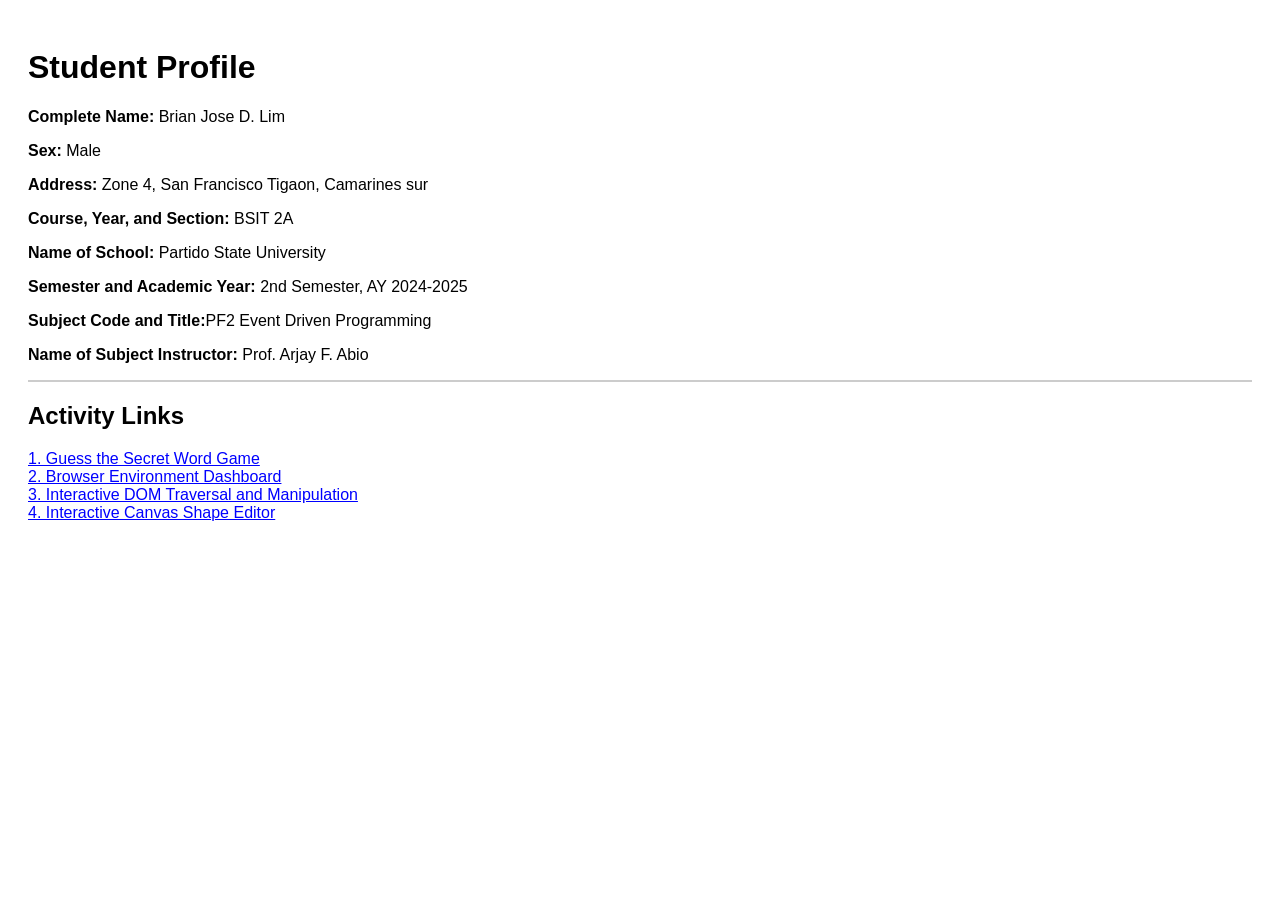
<file: index.html>
<!DOCTYPE html>
<html lang="en">
<head>
  <meta charset="UTF-8" />
  <meta name="viewport" content="width=device-width, initial-scale=1.0"/>
  <title>Student Homepage</title>
  <style>
    body {
      font-family: Arial, sans-serif;
      padding: 20px;
    }
    header {
      border-bottom: 2px solid #ccc;
      margin-bottom: 20px;
    }
    ul {
      list-style: none;
      padding: 0;
    }
    a {
      color: blue;
      text-decoration: underline;
    }
  </style>
</head>
<body>
  <header>
    <h1>Student Profile</h1>
    <p><strong>Complete Name:</strong> Brian Jose D. Lim</p>
    <p><strong>Sex:</strong> Male</p>
    <p><strong>Address:</strong> Zone 4, San Francisco Tigaon, Camarines sur</p>
    <p><strong>Course, Year, and Section:</strong> BSIT 2A</p>
    <p><strong>Name of School:</strong> Partido State University</p>
    <p><strong>Semester and Academic Year:</strong> 2nd Semester, AY 2024-2025</p>
    <p><strong>Subject Code and Title:</strong>PF2 Event Driven Programming</p>
    <p><strong>Name of Subject Instructor:</strong>  Prof. Arjay F. Abio</p>
  </header>

  <section>
    <h2>Activity Links</h2>
    <ul>
      <li><a href="guess the game.html">1. Guess the Secret Word Game</a></li>
      <li><a href="browser_dashboard.html">2. Browser Environment Dashboard</a></li>
      <li><a href="indexx.html">3. Interactive DOM Traversal and Manipulation</a></li>
      <li><a href="circle.html">4. Interactive Canvas Shape Editor</a></li>
    </ul>
  </section>
</body>
</html>
</file>
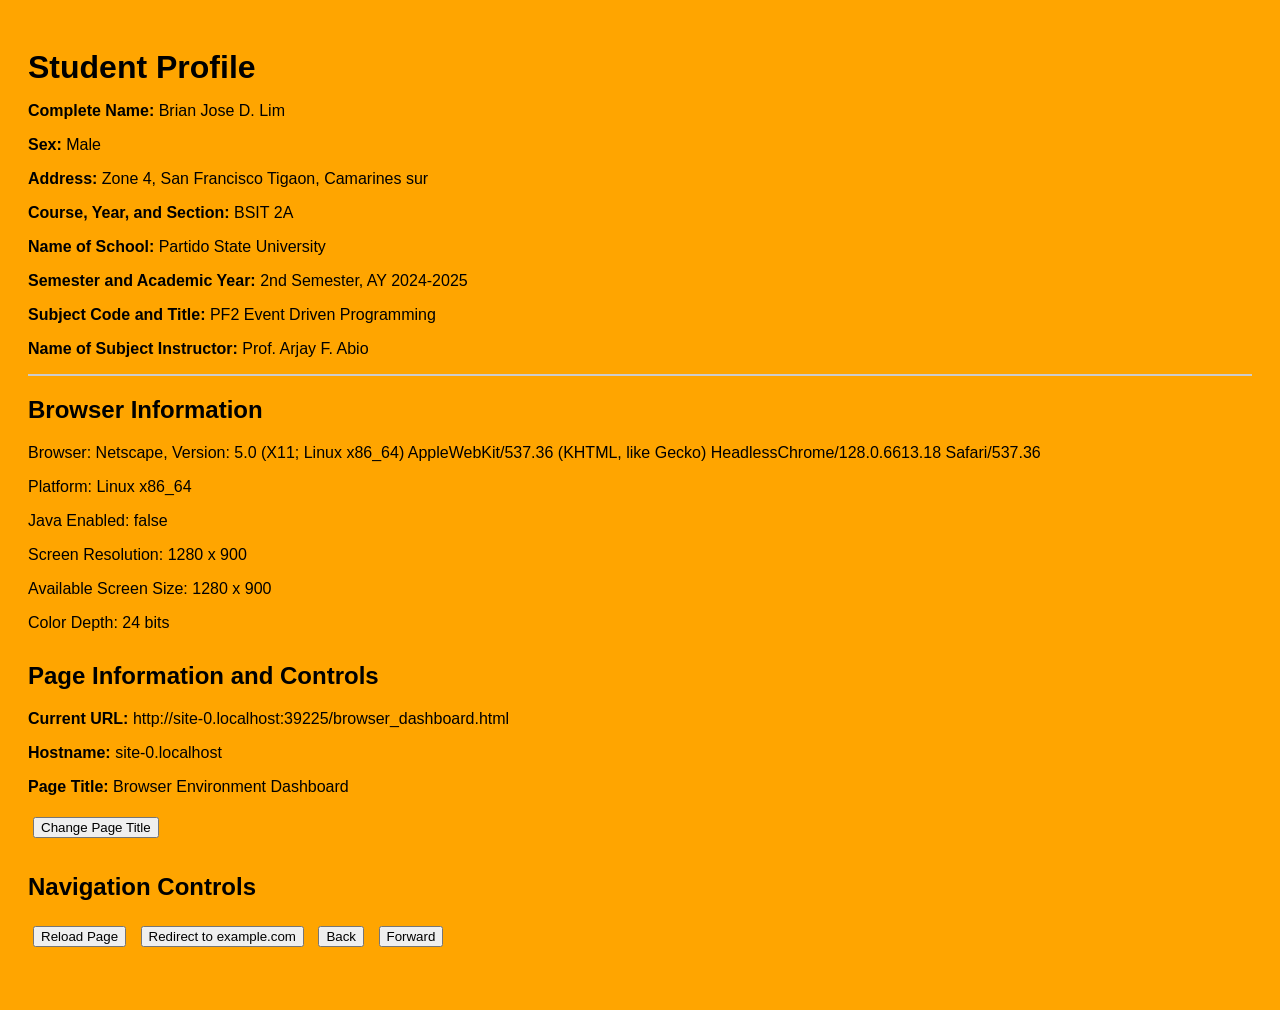
<file: browser_dashboard.html>
<!--
README:
This is the Browser Environment Dashboard which provides a control panel to monitor and interact with the browser environment. 
It uses JavaScript browser objects like navigator, screen, document, location, window, and history to:
- Display browser and screen information
- Update and view page metadata
- Navigate through history
- Change background color dynamically based on screen width
-->

<!DOCTYPE html>
<html lang="en">
<head>
  <meta charset="UTF-8" />
  <meta name="viewport" content="width=device-width, initial-scale=1.0"/>
  <title>Browser Environment Dashboard</title>
  <style>
    body {
      font-family: Arial, sans-serif;
      padding: 20px;
      transition: background-color 0.3s;
    }
    header {
      border-bottom: 2px solid #ccc;
      margin-bottom: 20px;
    }
    header h1 {
      margin-bottom: 0;
    }
    section {
      margin-bottom: 30px;
    }
    button {
      margin: 5px;
    }
  </style>
</head>
<body>
  <header>
    <h1>Student Profile</h1>
    <p><strong>Complete Name:</strong> Brian Jose D. Lim</p>
    <p><strong>Sex:</strong> Male</p>
    <p><strong>Address:</strong> Zone 4, San Francisco Tigaon, Camarines sur</p>
    <p><strong>Course, Year, and Section:</strong> BSIT 2A</p>
    <p><strong>Name of School:</strong>  Partido State University</p>
    <p><strong>Semester and Academic Year:</strong> 2nd Semester, AY 2024-2025</p>
    <p><strong>Subject Code and Title:</strong> PF2 Event Driven Programming</p>
    <p><strong>Name of Subject Instructor:</strong> Prof. Arjay F. Abio</p>
  </header>

  <section id="browser-info">
    <h2>Browser Information</h2>
    <p id="browserName"></p>
    <p id="platform"></p>
    <p id="javaEnabled"></p>
    <p id="screenRes"></p>
    <p id="availScreen"></p>
    <p id="colorDepth"></p>
  </section>

  <section id="page-info">
    <h2>Page Information and Controls</h2>
    <p><strong>Current URL:</strong> <span id="url"></span></p>
    <p><strong>Hostname:</strong> <span id="hostname"></span></p>
    <p><strong>Page Title:</strong> <span id="titleText"></span></p>
    <button onclick="changeTitle()">Change Page Title</button>
  </section>

  <section id="navigation-controls">
    <h2>Navigation Controls</h2>
    <button onclick="location.reload()">Reload Page</button>
    <button onclick="location.href='https://www.example.com'">Redirect to example.com</button>
    <button onclick="history.back()">Back</button>
    <button onclick="history.forward()">Forward</button>
  </section>

  <script>
    // Display browser information
    document.getElementById('browserName').textContent = `Browser: ${navigator.appName}, Version: ${navigator.appVersion}`;
    document.getElementById('platform').textContent = `Platform: ${navigator.platform}`;
    document.getElementById('javaEnabled').textContent = `Java Enabled: ${navigator.javaEnabled()}`;
    document.getElementById('screenRes').textContent = `Screen Resolution: ${screen.width} x ${screen.height}`;
    document.getElementById('availScreen').textContent = `Available Screen Size: ${screen.availWidth} x ${screen.availHeight}`;
    document.getElementById('colorDepth').textContent = `Color Depth: ${screen.colorDepth} bits`;

    // Display page info
    document.getElementById('url').textContent = window.location.href;
    document.getElementById('hostname').textContent = window.location.hostname;
    document.getElementById('titleText').textContent = document.title;

    // Change title function
    function changeTitle() {
      const newTitle = prompt("Enter new page title:");
      if (newTitle) {
        document.title = newTitle;
        document.getElementById('titleText').textContent = newTitle;
      }
    }

    // Change background color based on screen width
    function updateBackgroundColor() {
      const width = window.innerWidth;
      if (width < 600) {
        document.body.style.backgroundColor = "blue";
      } else if (width < 992) {
        document.body.style.backgroundColor = "green";
      } else {
        document.body.style.backgroundColor = "orange";
      }
    }

    // Initial call and event listener
    window.addEventListener('resize', updateBackgroundColor);
    window.addEventListener('load', updateBackgroundColor);
  </script>
</body>
</html>
</file>
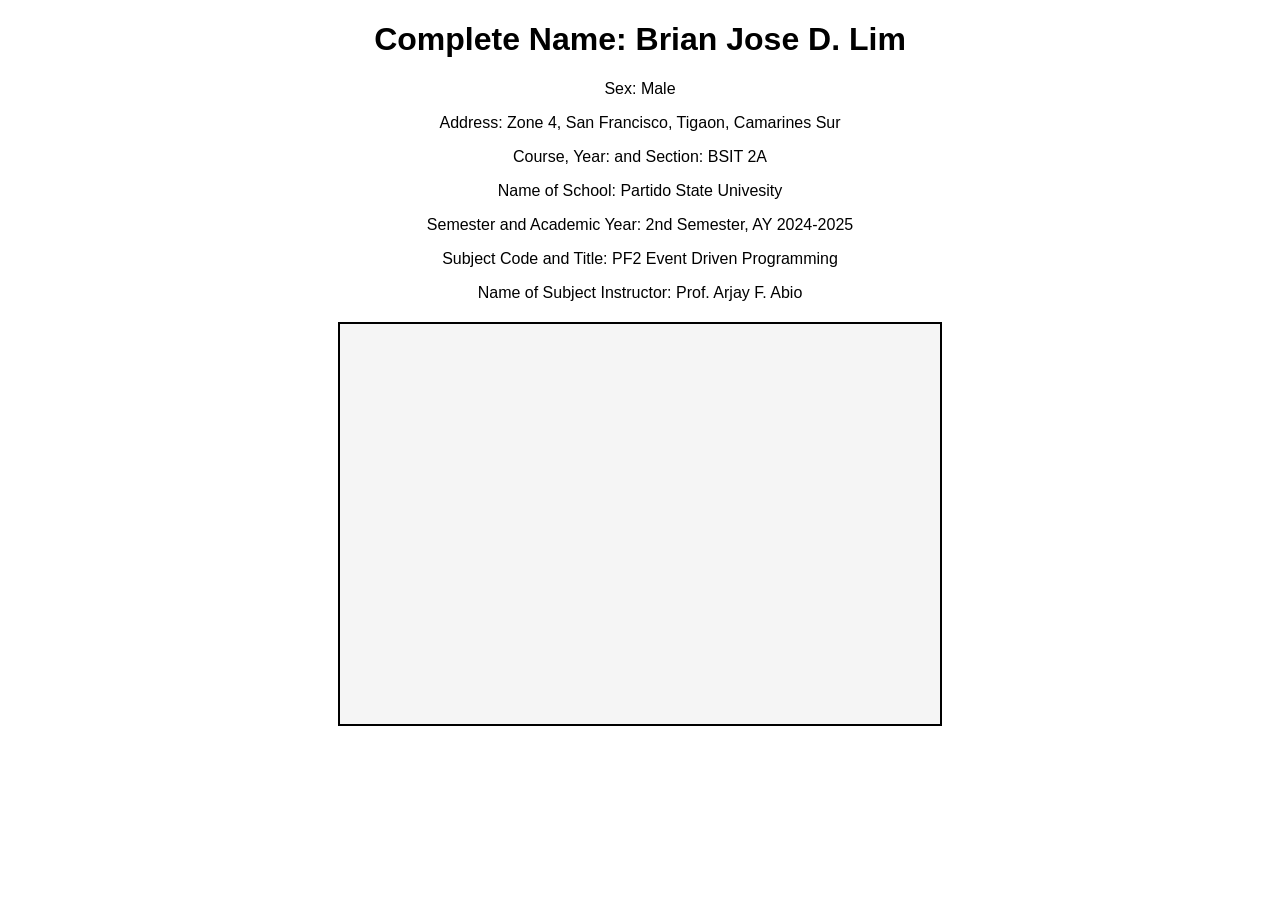
<file: circle.html>
<!DOCTYPE html>
<html lang="en">
<head>
  <meta charset="UTF-8" />
  <meta name="viewport" content="width=device-width, initial-scale=1.0" />
  <title>Canvas Circle Editor</title>
  <link rel="stylesheet" href="style.css" />
</head>
<body>
  <header>
    <h1>Complete Name: Brian Jose D. Lim </h1>
    <p>Sex: Male</p>
    <p>Address: Zone 4, San Francisco, Tigaon, Camarines Sur</p>
    <p>Course, Year: and Section: BSIT 2A</p>
    <p>Name of School: Partido State Univesity</p>
    <p>Semester and Academic Year: 2nd Semester, AY 2024-2025</p>
    <p>Subject Code and Title: PF2 Event Driven Programming</p>
    <p>Name of Subject Instructor: Prof. Arjay F. Abio</p>
  </header>

  <main>
    <canvas id="myCanvas" width="600" height="400"></canvas>
  </main>

  <script src="script.js"></script>
</body>
</html>
</file>
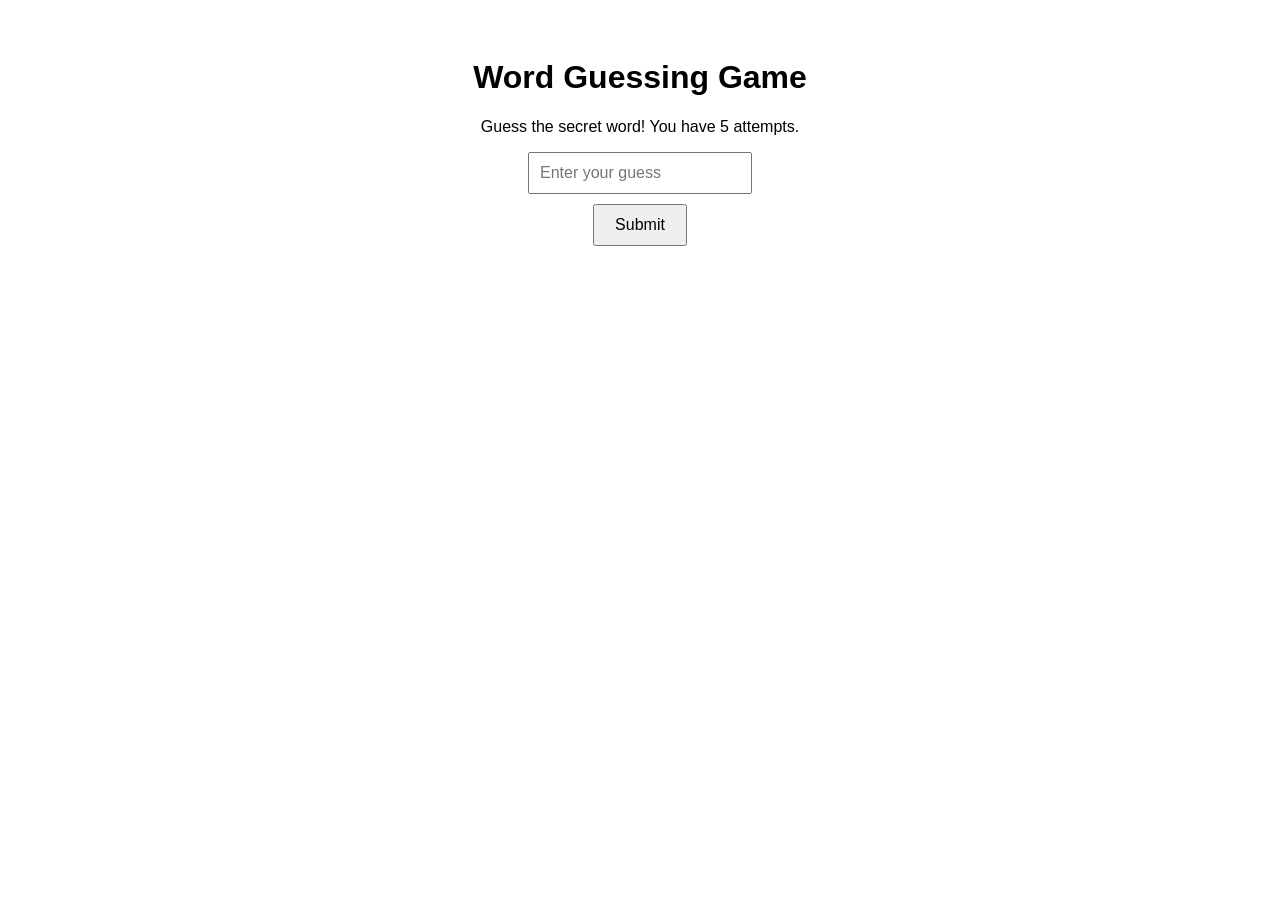
<file: guess the game.html>
<!DOCTYPE html>
<html lang="en">
<head>
  <meta charset="UTF-8">
  <title>Word Guessing Game</title>
  <style>
    body {
      font-family: Arial, sans-serif;
      text-align: center;
      padding: 30px;
    }
    #message, #hint {
      margin-top: 20px;
      font-size: 18px;
      font-weight: bold;
    }
    #guessInput {
      padding: 10px;
      font-size: 16px;
    }
    #submitGuess, #restartGame {
      padding: 10px 20px;
      font-size: 16px;
      margin-top: 10px;
    }
  </style>
</head>
<body>
  <h1>Word Guessing Game</h1>
  <p>Guess the secret word! You have 5 attempts.</p>

  <input type="text" id="guessInput" placeholder="Enter your guess" />
  <br>
  <button id="submitGuess">Submit</button>
  <button id="restartGame" style="display: none;">Restart</button>

  <div id="message"></div>
  <div id="hint"></div> <!-- Hint section added -->

  <script src="script.js"></script>
</body>
</html>
</file>
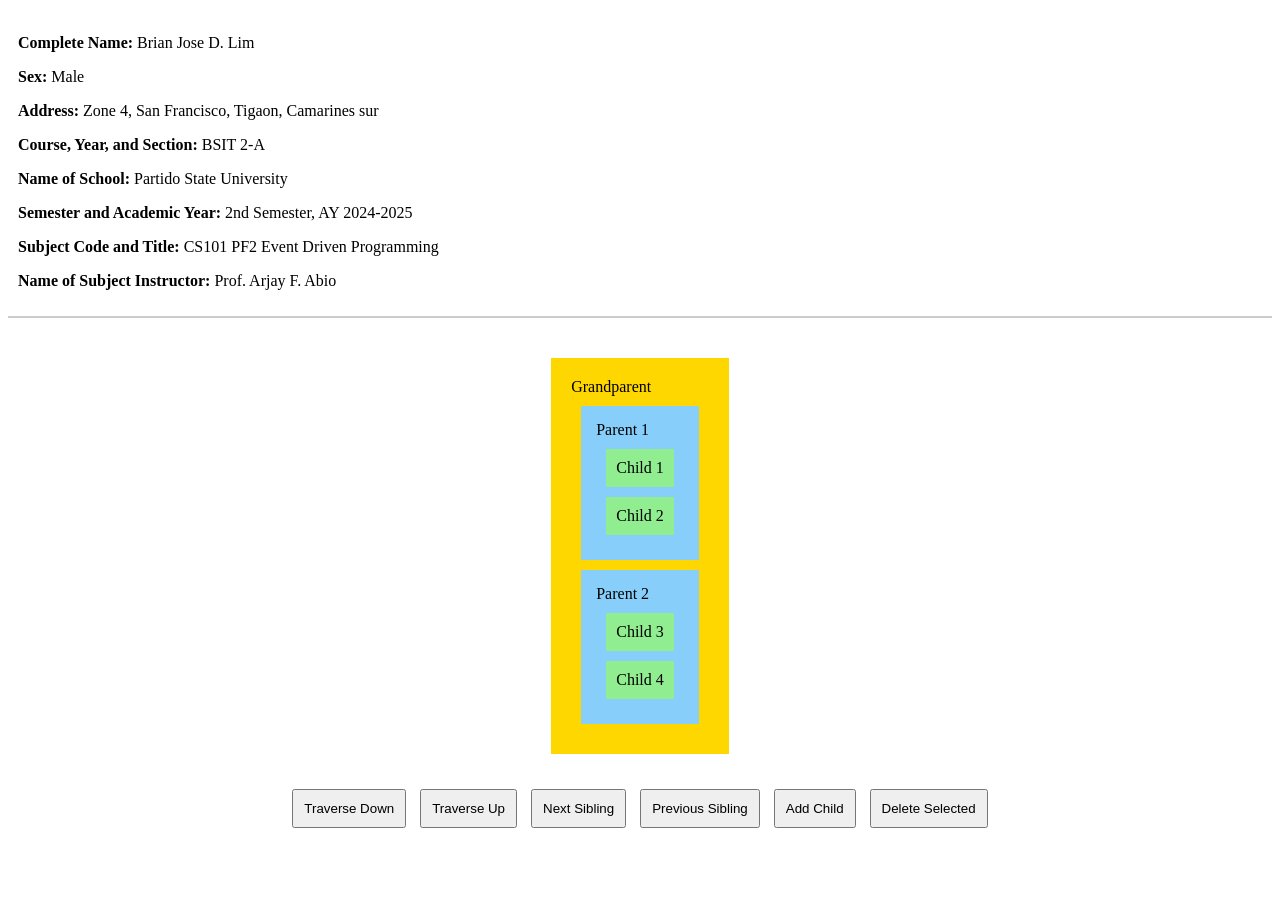
<file: indexx.html>
<!DOCTYPE html>
<html lang="en">
<head>
    <meta charset="UTF-8">
    <meta name="viewport" content="width=device-width, initial-scale=1.0">
    <title>DOM Traversal Application</title>
    <style>
    
        header {
            padding: 10px;
            border-bottom: 2px solid #ccc;
            margin-bottom: 10px;
        }

        #tree-container {
            display: flex;
            flex-direction: column;
            align-items: center;
        }

        #tree {
            display: flex;
            justify-content: center;
            margin-top: 20px;
        }

        .grandparent {
            background-color: #ffd700;
            padding: 20px;
            margin: 10px;
            position: relative;
        }

        .parent {
            background-color: #87cefa;
            padding: 15px;
            margin: 10px;
        }

        .child {
            background-color: #90ee90;
            padding: 10px;
            margin: 10px;
        }

        .highlight {
            border: 3px solid red;
        }

        .controls {
            margin-top: 20px;
            text-align: center;
        }

        .controls button {
            margin: 5px;
            padding: 10px;
            cursor: pointer;
        }
    </style>
</head>
<body>
    <header>
        <p><strong>Complete Name:</strong> Brian Jose D. Lim</p>
        <p><strong>Sex:</strong> Male</p>
        <p><strong>Address:</strong> Zone 4, San Francisco, Tigaon, Camarines sur</p>
        <p><strong>Course, Year, and Section:</strong> BSIT 2-A</p>
        <p><strong>Name of School:</strong> Partido State University</p>
        <p><strong>Semester and Academic Year:</strong> 2nd Semester, AY 2024-2025</p>
        <p><strong>Subject Code and Title:</strong> CS101 PF2 Event Driven Programming</p>
        <p><strong>Name of Subject Instructor:</strong> Prof. Arjay F. Abio</p>
    </header>

    <div id="tree-container">
        <div id="tree">
            <div class="grandparent">Grandparent
                <div class="parent">Parent 1
                    <div class="child">Child 1</div>
                    <div class="child">Child 2</div>
                </div>
                <div class="parent">Parent 2
                    <div class="child">Child 3</div>
                    <div class="child">Child 4</div>
                </div>
            </div>
        </div>

        <div class="controls">
            <button onclick="traverseDown()">Traverse Down</button>
            <button onclick="traverseUp()">Traverse Up</button>
            <button onclick="traverseNextSibling()">Next Sibling</button>
            <button onclick="traversePrevSibling()">Previous Sibling</button>
            <button onclick="addChild()">Add Child</button>
            <button onclick="deleteNode()">Delete Selected</button>
        </div>
    </div>

    <script>
        let selectedNode = null;

        document.getElementById("tree").addEventListener("click", function(e) {
            e.stopPropagation();
            const target = e.target.closest(".grandparent, .parent, .child");
            if (target) {
                selectNode(target);
            }
        });

        function selectNode(node) {
            if (selectedNode) {
                selectedNode.classList.remove("highlight");
            }
            selectedNode = node;
            selectedNode.classList.add("highlight");
        }

        function traverseDown() {
            if (!selectedNode) return;
            const firstChild = [...selectedNode.children].find(child => child.classList.contains("parent") || child.classList.contains("child"));
            if (firstChild) selectNode(firstChild);
        }

        function traverseUp() {
            if (!selectedNode) return;
            const parent = selectedNode.parentElement;
            if (parent && (parent.classList.contains("parent") || parent.classList.contains("grandparent"))) {
                selectNode(parent);
            }
        }

        function traverseNextSibling() {
            if (!selectedNode) return;
            let next = selectedNode.nextElementSibling;
            while (next && !next.classList.contains(selectedNode.classList[0])) {
                next = next.nextElementSibling;
            }
            if (next) selectNode(next);
        }

        function traversePrevSibling() {
            if (!selectedNode) return;
            let prev = selectedNode.previousElementSibling;
            while (prev && !prev.classList.contains(selectedNode.classList[0])) {
                prev = prev.previousElementSibling;
            }
            if (prev) selectNode(prev);
        }

        function addChild() {
            if (!selectedNode) return;
            if (selectedNode.classList.contains("grandparent")) {
                const newParent = document.createElement("div");
                newParent.className = "parent";
                newParent.textContent = "New Parent";

                const child1 = document.createElement("div");
                child1.className = "child";
                child1.textContent = "New Child 1";

                const child2 = document.createElement("div");
                child2.className = "child";
                child2.textContent = "New Child 2";

                newParent.appendChild(child1);
                newParent.appendChild(child2);
                selectedNode.appendChild(newParent);
            } else if (selectedNode.classList.contains("parent")) {
                const newChild = document.createElement("div");
                newChild.className = "child";
                newChild.textContent = "New Child";
                selectedNode.appendChild(newChild);
            } else {
                alert("Cannot add child to a child node.");
            }
        }

        function deleteNode() {
            if (!selectedNode) return;
            if (selectedNode.classList.contains("grandparent")) {
                alert("Cannot delete the grandparent node.");
                return;
            }
            const toRemove = selectedNode;
            traverseUp();
            toRemove.remove();
        }
    </script>
</body>
</html>
</file>
<file: style.css>
body {
    font-family: Arial, sans-serif;
    text-align: center;
    margin: 20px;
  }
  
  canvas {
    border: 2px solid black;
    display: block;
    margin: 20px auto;
    background-color: #f5f5f5;
    cursor: crosshair;
  }
</file>
